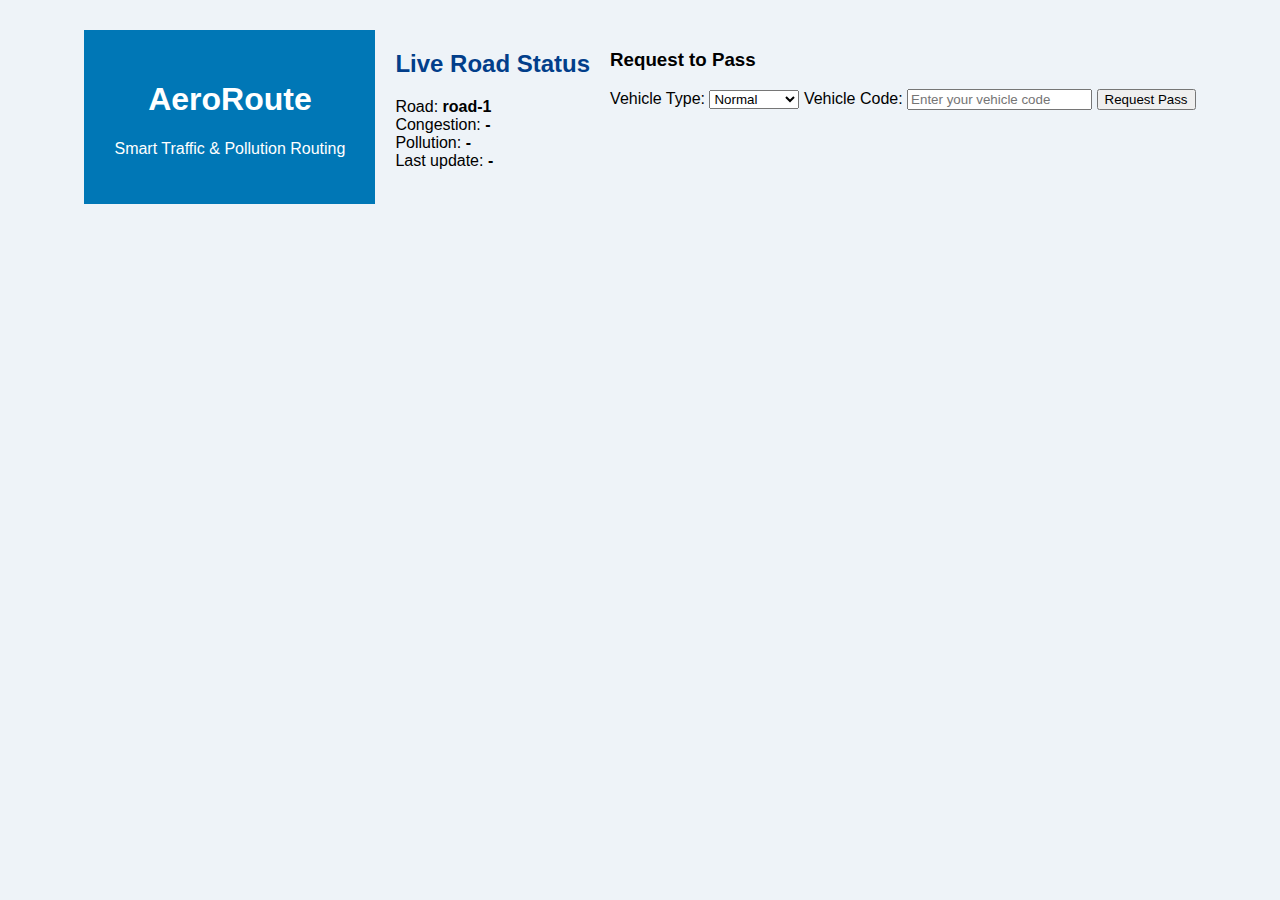
<file: index.html>
<!doctype html>
<html lang="en">
<head>
  <meta charset="utf-8" />
  <meta name="viewport" content="width=device-width,initial-scale=1" />
  <title>AeroRoute</title>
  <link rel="stylesheet" href="style.css" />
</head>
<body>
  <div class="container">
    <header><h1>AeroRoute</h1><p>Smart Traffic & Pollution Routing</p></header>

    <section id="status">
      <h2>Live Road Status</h2>
      <div>Road: <span id="roadId">road-1</span></div>
      <div>Congestion: <span id="congestion">-</span></div>
      <div>Pollution: <span id="pollution">-</span></div>
      <div>Last update: <span id="lastUpdate">-</span></div>
    </section>

    <section id="actions">
      <h3>Request to Pass</h3>
      <label>Vehicle Type:
        <select id="vehicleType">
          <option value="normal">Normal</option>
          <option value="emergency">Emergency</option>
        </select>
      </label>
      <label>Vehicle Code:
        <input id="vehicleCode" placeholder="Enter your vehicle code"/>
      </label>
      <button id="requestBtn">Request Pass</button>
      <div id="requestResult"></div>
    </section>

  </div>

  <script src="app.js"></script>
</body>
</html>
</file>
<file: style.css>
body {
    font-family: Arial, sans-serif;
    background: #eef3f8;
    margin: 0;
    padding: 0;
}

header {
    background: #0077b6;
    color: white;
    padding: 30px;
    text-align: center;
}

.container {
    display: flex;
    gap: 20px;
    padding: 30px;
    justify-content: center;
}

.card {
    background: white;
    padding: 20px;
    width: 260px;
    border-radius: 12px;
    box-shadow: 0 4px 10px rgba(0,0,0,0.1);
}

.card.large {
    width: 350px;
}

h2 {
    color: #023e8a;
}

span {
    font-weight: bold;
}

body {
    font-family: Arial, sans-serif;
    background: #eef3f8;
    margin: 0;
    padding: 0;
}

header {
    background: #0077b6;
    color: white;
    padding: 30px;
    text-align: center;
}

.container {
    display: flex;
    gap: 20px;
    padding: 30px;
    justify-content: center;
}

.card {
    background: white;
    padding: 20px;
    width: 260px;
    border-radius: 12px;
    box-shadow: 0 4px 10px rgba(0,0,0,0.1);
}

.card.large {
    width: 350px;
}

h2 {
    color: #023e8a;
}

span {
    font-weight: bold;
}
</file>
